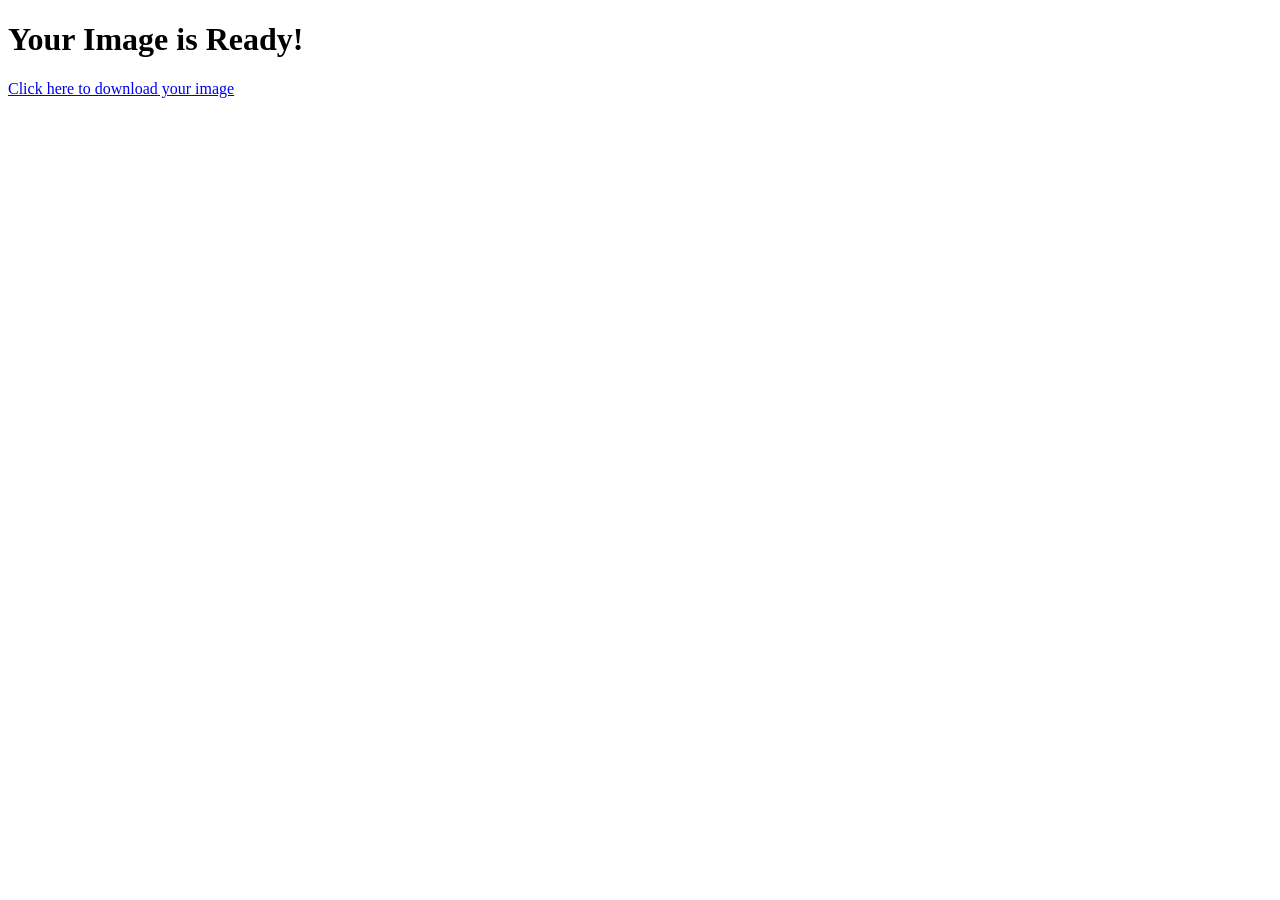
<file: templates/download.html>
<!DOCTYPE html>
<html lang="en">
<head>
    <meta charset="UTF-8">
    <meta name="viewport" content="width=device-width, initial-scale=1.0">
    <title>Download Image</title>
</head>
<body>
    <h1>Your Image is Ready!</h1>
    <a href="{{ filename }}" download>Click here to download your image</a>
</body>
</html>
</file>
